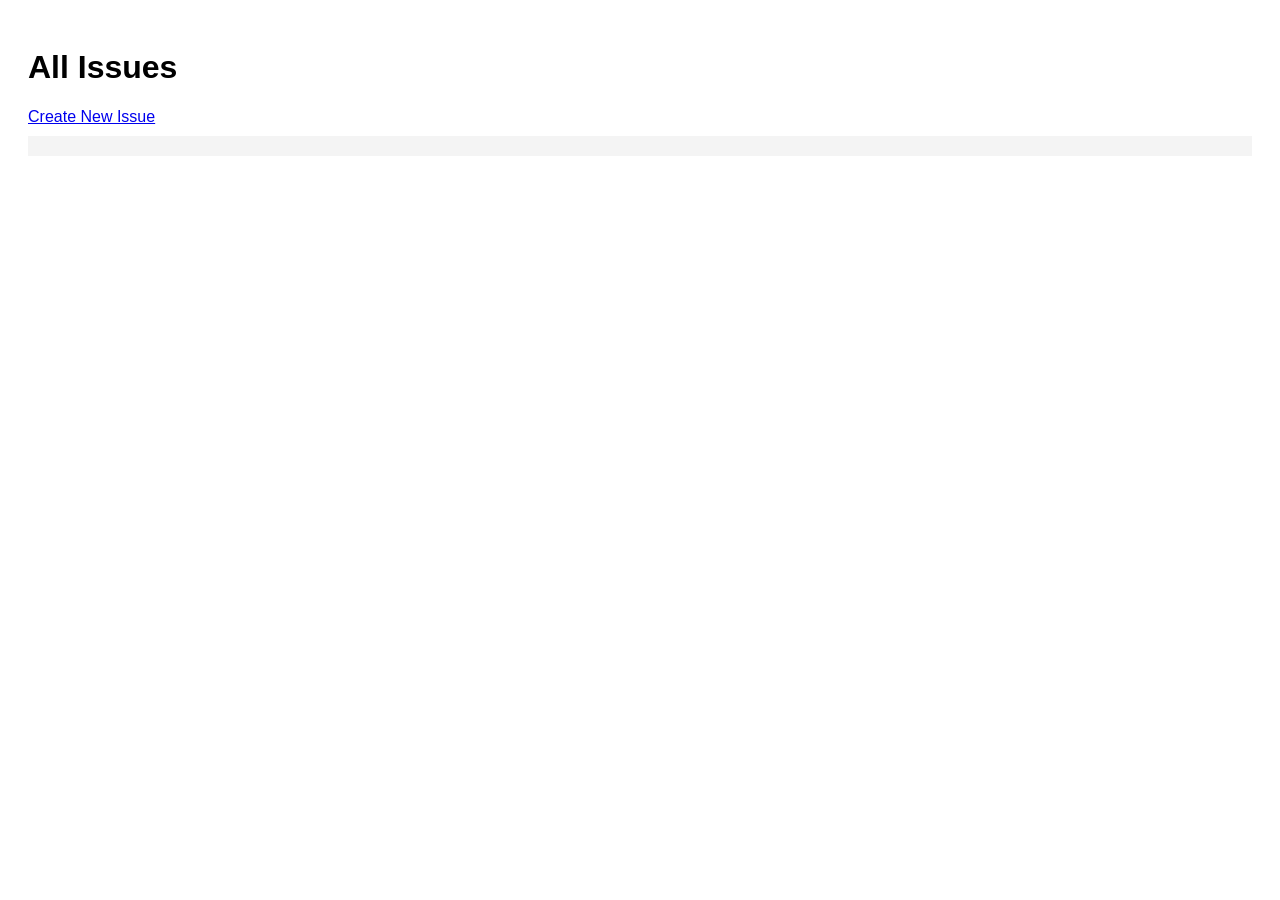
<file: index.html>
<!DOCTYPE html>
<html lang="en">
<head>
    <meta charset="UTF-8">
    <meta name="viewport" content="width=device-width, initial-scale=1.0">
    <title>Issue Tracker</title>
    <link rel="stylesheet" href="style.css">
</head>
<body>
    <h1>All Issues</h1>
    <a href="create.html">Create New Issue</a>

    <div id="issuesList"></div>
    <script src="script.js"></script>
    <script>
        displayIssues();
    </script>
</body>
</html>
</file>
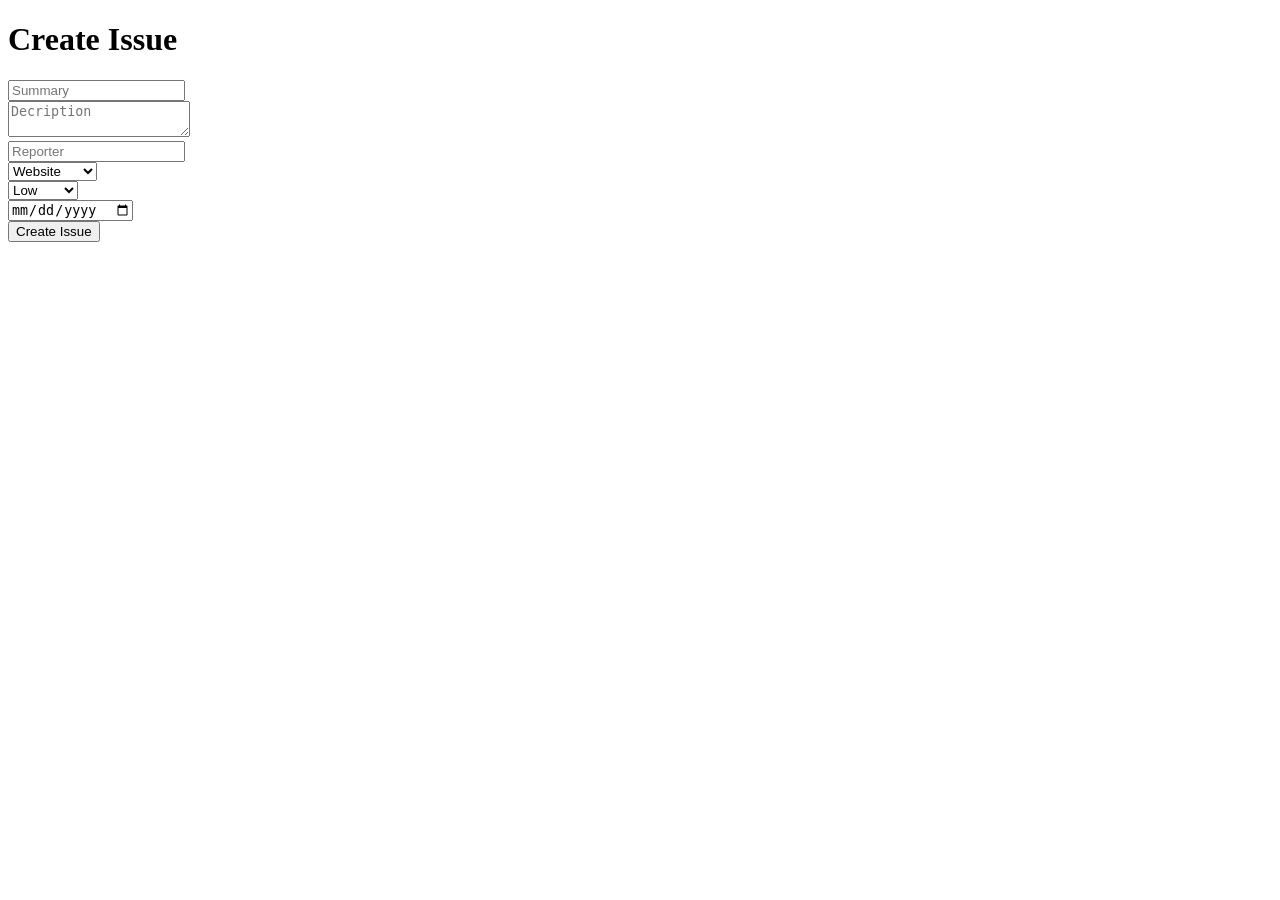
<file: create.html>
<!DOCTYPE html>
<html lang="en">
<head>
    <meta charset="UTF-8">
    <meta name="viewport" content="width=device-width, initial-scale=1.0">
    <title>Create Issue</title>
</head>
<body>
    <h1>Create Issue</h1>

    <input id="summary" placeholder="Summary"><br>
    <textarea id="description" placeholder="Decription"></textarea><br>
    <input id="reporter" placeholder="Reporter"><br>

    <select id="project">
        <option value="Website">Website</option>
        <option value="Mobile App">Mobile App</option>
    </select><br>

    <select id="priority">
        <option value="low">Low</option>
        <option value="medium">Medium</option>
        <option value="high">High</option>
    </select><br>

    <input type="date" id="targetDate"><br>

    <button onclick="handleCreate()">Create Issue</button>

    <script src="script.js"></script>
</body>
</html>
</file>
<file: style.css>
body {
    font-family: Arial;
    padding: 20px;
}

div {
    background: #f4f4f4;
    padding: 10px;
    margin: 10px 0;
}
</file>
